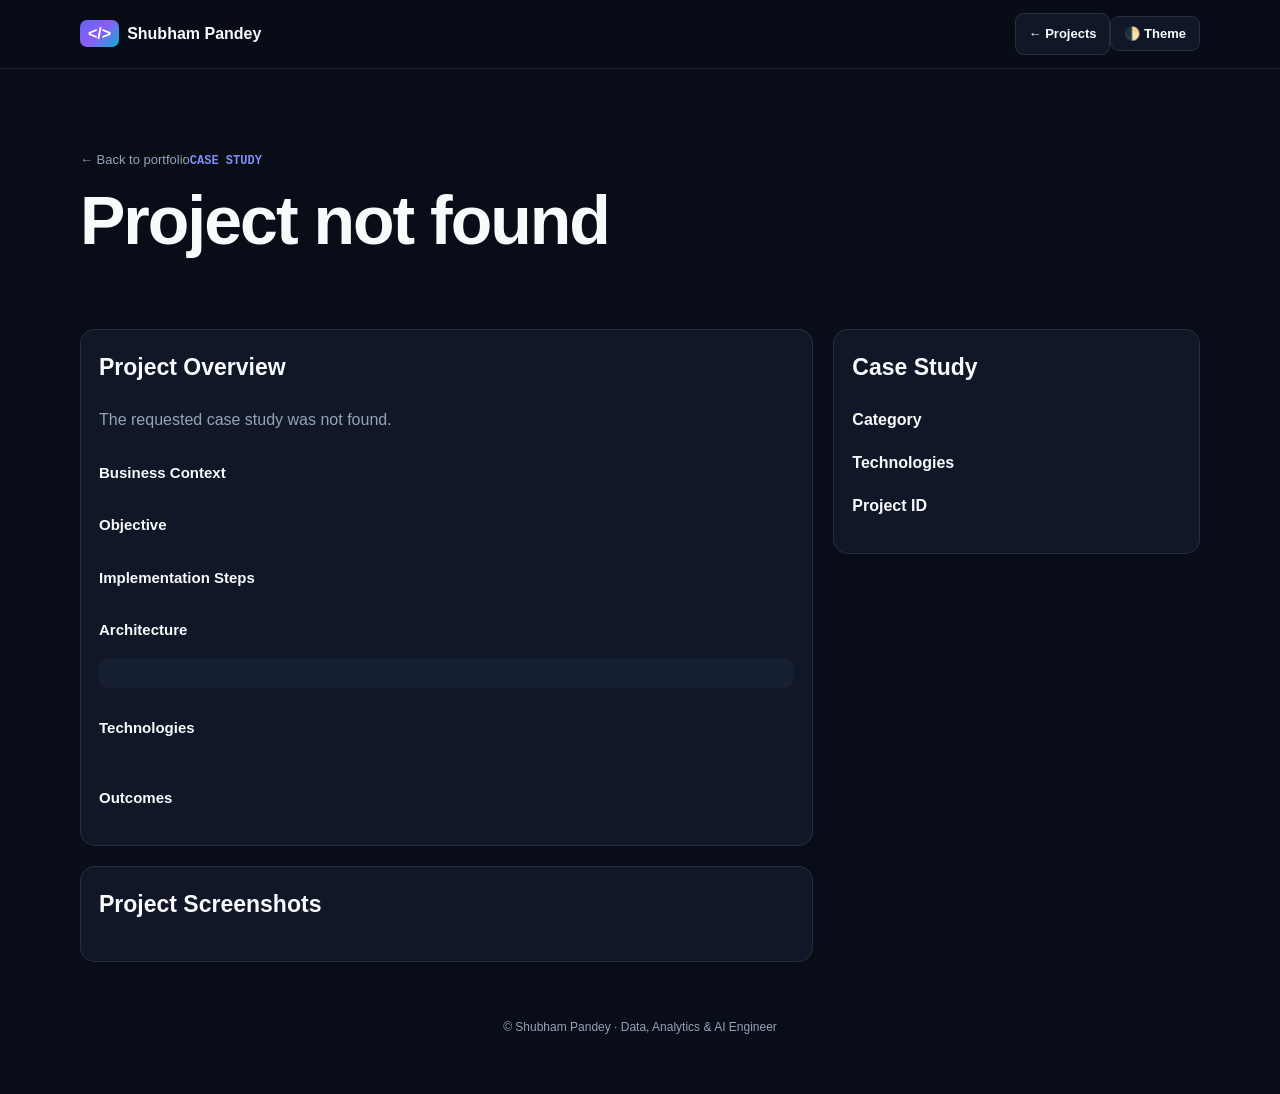
<file: project-details.html>
<!doctype html><html lang="en" data-theme="dark"><head><meta charset="utf-8"><meta name="viewport" content="width=device-width,initial-scale=1"><title>Project Case Study | Shubham Pandey</title><style>
:root{--bg:#080d18;--card:#101827;--card2:#172033;--text:#f8fafc;--muted:#94a3b8;--accent:#818cf8;--border:rgba(255,255,255,.1);--grad:linear-gradient(135deg,#6366f1,#8b5cf6,#06b6d4)}[data-theme=light]{--bg:#f8fafc;--card:#fff;--card2:#f1f5f9;--text:#0f172a;--muted:#475569;--border:rgba(15,23,42,.1)}*{box-sizing:border-box}body{margin:0;background:var(--bg);color:var(--text);font:16px/1.7 Arial,sans-serif}.wrap{width:min(1120px,calc(100% - 32px));margin:auto}nav{position:sticky;top:0;background:color-mix(in srgb,var(--bg) 90%,transparent);backdrop-filter:blur(12px);border-bottom:1px solid var(--border);z-index:5}.nav{min-height:68px;display:flex;align-items:center;justify-content:space-between}.brand{font-weight:800;text-decoration:none;color:var(--text)}.badge{background:var(--grad);color:#fff;padding:5px 8px;border-radius:7px;margin-right:8px}.btn{display:inline-flex;gap:7px;padding:9px 13px;border:1px solid var(--border);border-radius:9px;background:var(--card);color:var(--text);text-decoration:none;font-weight:700;font-size:13px;cursor:pointer}.hero{padding:60px 0 35px}.back{color:var(--muted);text-decoration:none;font-size:13px}.eyebrow{display:inline-block;margin-top:25px;color:var(--accent);font:700 12px monospace;text-transform:uppercase}h1{font-size:clamp(36px,6vw,68px);line-height:1.08;letter-spacing:-2px;margin:12px 0}.lead{max-width:850px;color:var(--muted);font-size:18px}.tags{display:flex;flex-wrap:wrap;gap:7px;margin:18px 0}.tag{padding:5px 8px;border:1px solid var(--border);background:var(--card);border-radius:7px;color:var(--accent);font:12px monospace}.metrics{display:grid;grid-template-columns:repeat(auto-fit,minmax(190px,1fr));gap:10px}.metric,.card{background:var(--card);border:1px solid var(--border);border-radius:15px;padding:18px}.metric span{color:var(--muted);font-size:13px}.heroimg{width:100%;max-height:500px;object-fit:cover;border-radius:18px;border:1px solid var(--border);margin:25px 0 30px}.grid{display:grid;grid-template-columns:2fr 1fr;gap:20px}h2{font-size:23px;margin-top:0}h3{font-size:15px;margin-top:27px}.muted{color:var(--muted)}li{margin:7px 0}.arch{padding:15px;background:var(--card2);border-radius:10px;font:13px monospace;overflow:auto}.side{position:sticky;top:90px;height:max-content}.gallery{display:grid;grid-template-columns:repeat(auto-fit,minmax(240px,1fr));gap:12px}.shot img{width:100%;height:210px;object-fit:cover;border-radius:10px;border:1px solid var(--border)}figcaption{color:var(--muted);font-size:12px}.empty{padding:16px;border:1px dashed var(--border);border-radius:10px;color:var(--muted);font-size:13px}footer{text-align:center;color:var(--muted);padding:55px 0;font-size:12px}@media(max-width:800px){.grid{grid-template-columns:1fr}.side{position:static}}
</style></head><body><nav><div class="wrap nav"><a class="brand" href="index_updated.html"><span class="badge">&lt;/&gt;</span>Shubham Pandey</a><div><a class="btn" href="index_updated.html#projects">← Projects</a><button class="btn" id="theme">🌓 Theme</button></div></div></nav><main class="wrap"><section class="hero"><a class="back" href="index_updated.html#projects">← Back to portfolio</a><div class="eyebrow" id="cat">CASE STUDY</div><h1 id="title">Loading…</h1><p class="lead" id="tagline"></p><div class="tags" id="tags"></div><div class="metrics" id="metrics"></div></section><section class="grid"><div><article class="card"><h2>Project Overview</h2><p id="desc" class="muted"></p><h3>Business Context</h3><p id="context" class="muted"></p><h3>Objective</h3><ul id="objective"></ul><h3>Implementation Steps</h3><ol id="steps"></ol><h3>Architecture</h3><div id="architecture" class="arch"></div><h3>Technologies</h3><div id="tech" class="tags"></div><h3>Outcomes</h3><ul id="outcomes"></ul></article><article class="card" style="margin-top:20px"><h2>Project Screenshots</h2><div id="gallery" class="gallery"></div></article></div><aside class="side"><div class="card"><h2>Case Study</h2><p><b>Category</b><br><span id="sidecat" class="muted"></span></p><p><b>Technologies</b><br><span id="sidetech" class="muted"></span></p><p><b>Project ID</b><br><span id="sideid" class="muted"></span></p></div></aside></section></main><footer>© <span id="year"></span> Shubham Pandey · Data, Analytics & AI Engineer</footer>
<script src="data.js"></script><script>(()=>{let D=window.portfolioData||{},k=new URLSearchParams(location.search).get("project"),p=(D.projects||[]).find(x=>x.slug===k||x.id===k),$=i=>document.getElementById(i),e=v=>{let d=document.createElement("div");d.textContent=v??"";return d.innerHTML};if(!p){$("title").textContent="Project not found";$("desc").textContent="The requested case study was not found.";return}let d=p.details||{};document.title=p.title+" | Shubham Pandey";$("cat").textContent=p.category||"CASE STUDY";$("title").textContent=p.title;$("tagline").textContent=p.tagline;$("desc").textContent=d.description||d.writeup||p.tagline;$("context").textContent=d.businessContext||"";$("tags").innerHTML=(p.tags||[]).map(x=>`<span class="tag">${e(x)}</span>`).join("");$("tech").innerHTML=(d.technologies||p.tags||[]).map(x=>`<span class="tag">${e(x)}</span>`).join("");$("objective").innerHTML=(d.objective||[]).map(x=>`<li>${e(x)}</li>`).join("");$("steps").innerHTML=(d.steps||[]).map(x=>`<li>${e(x)}</li>`).join("");$("outcomes").innerHTML=(d.outcomes||[]).map(x=>`<li>${e(x)}</li>`).join("");$("architecture").textContent=d.architecture||"";$("metrics").innerHTML=(p.metrics||[]).map(x=>`<div class="metric"><span>✓ ${e(x)}</span></div>`).join("");$("sidecat").textContent=p.category||"";$("sidetech").textContent=(d.technologies||[]).join(" • ");$("sideid").textContent=p.slug||p.id;let s=d.screenshots||[];$("gallery").innerHTML=s.length?s.map(x=>`<figure class="shot"><img src="${e(x.src||x)}" alt="${e(x.alt||p.title)}"><figcaption>${e(x.caption||"")}</figcaption></figure>`).join(""):'<div class="empty">Add screenshots in portfolio-data.js under details.screenshots. The gallery is already wired to display them.</div>';$("year").textContent=new Date().getFullYear();$("theme").onclick=()=>{let r=document.documentElement,n=r.dataset.theme==="dark"?"light":"dark";r.dataset.theme=n;localStorage.setItem("portfolio-theme",n)};let t=localStorage.getItem("portfolio-theme");if(t)document.documentElement.dataset.theme=t})()</script></body></html>
</file>
